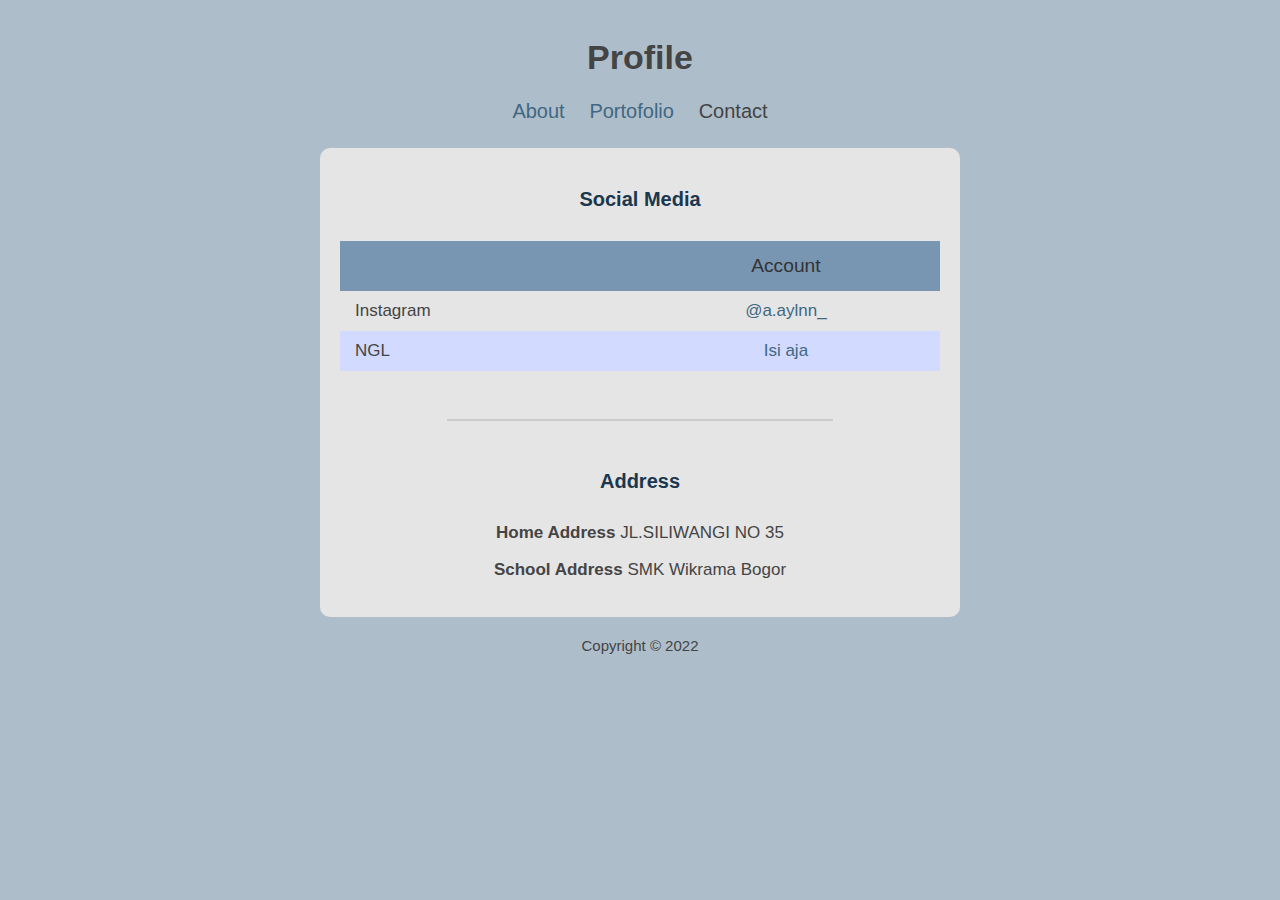
<file: contact.html>
<!DOCTYPE html>
<html>
<head>
  <meta charset="utf-8">
  <title>Data diri-Alya</title>
  <link rel="stylesheet" type="text/css" href="style.css">
</head>
<body>	
  <div class="container">
    <div class="header">
      <h1 class="text-header">Profile</h1>
    </div>
    <div class="navbar">
      <ul class="list-nav">
        <li><a href="index.html">About</a></li>
        <li><a href="portofolio.html">Portofolio</a></li>
        <li><a href="#" class="active">Contact</a></li>
      </ul>
    </div>
    <div class="content">
      <!-- Social Media -->
      <section class="section">
        <h2 class="section-header">Social Media</h2>
          <div class="responsive-table">
            <table>
              <tr class="tr-header">
                <th>&nbsp;</th>
                <th>Account</th>
              </tr>
              <tr>
                <td class="text-left">Instagram</td>
                <td>
                  <a href="https://www.instagram.com/a.aylnn_/" target="_blank">@a.aylnn_</a>
                </td>
              </tr>
              <tr>
                <td class="text-left">NGL</td>
                <td>
                  <a href="http://ngl.link/a.aylnn_"_ target="_blank">Isi aja</a>
                </td>
            </table>
          </div>
      </section>
      <hr>
      <!-- Contact -->
      <section class="section">
        <h2 class="section-header">Address</h2>
        <p><b>Home Address </b>JL.SILIWANGI NO 35</p>
        <p><b>School Address </b>SMK Wikrama Bogor</p>
      </section>
    </div>
    <footer>
      <p class="footer-text">Copyright &copy; 2022</p>
    </footer> 
  </div>
</body>
</html>
</file>
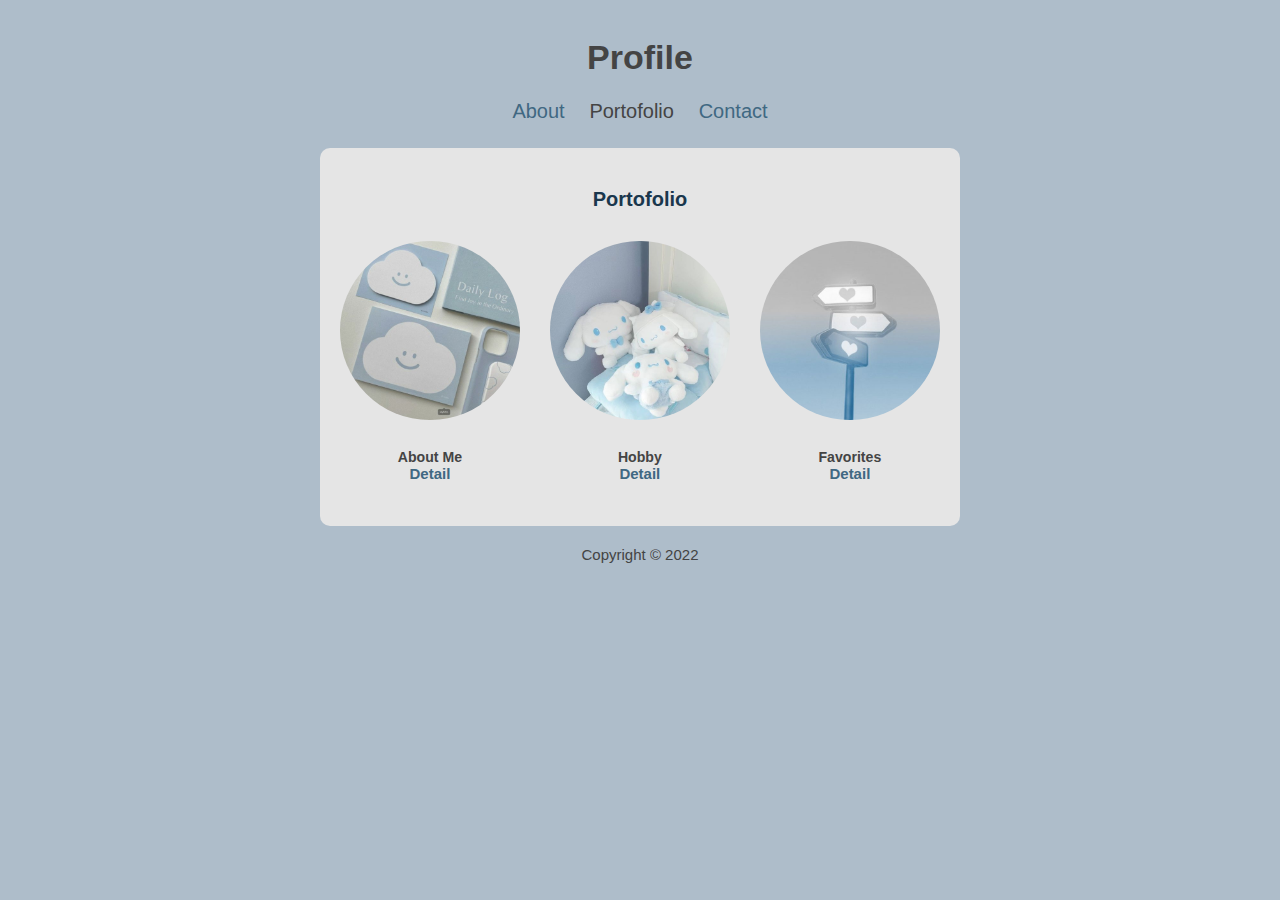
<file: portofolio.html>
<!DOCTYPE html>
<html>
<head>
  <meta charset="utf-8">
  <title>Data diri-Alya</title>
  <link rel="stylesheet" type="text/css" href="style.css">
</head>
<body>
  <div class="container">
    <h1>Profile</h1>
    <div class="navbar">
      <ul class="list-nav">
        <li><a href="index.html">About</a></li>
        <li><a href="#" class="active">Portofolio</a></li>
        <li><a href="contact.html">Contact</a></li>
      </ul>
    </div>
    <div class="content">
    <!-- Portofolio -->
      <section class="section">
        <h2 class="section-header">Portofolio</h2>
        <div class="gallery">
          <figure class="images">
            <img src="img/portofolio1.jpg" class="gallery-img" />
            <figcaption>
              <h5 class="name">About Me
              <span>
                  <a href="detail1.html">Detail</a>
                </span>
              </h5>
            </figcaption>
          </figure>
          <figure class="images">
            <img src="img/portofolio2.jpg" class="gallery-img" />
            <figcaption>
              <h5 class="name">Hobby
              <span>
                  <a href="detail2.html">Detail</a>
                </span>
              </h5>
            </figcaption>
          </figure>
          <figure class="images">
            <img src="img/portofolio3.jpg" class="gallery-img" />
            <figcaption>
              <h5 class="name">Favorites
                <span>
                  <a href="detail3.html">Detail</a>
                </span>
              </h5>
            </figcaption>
          </figure>
        </div>
      </section>
    </div>
    <footer>
      <p class="footer-text">Copyright &copy; 2022</p>
    </footer> 
  </div>
</body>
</html>
</file>
<file: style.css>
body {
    background-color: #AEBDCA;
    color: #444444;
    font-family: "Open Sans", Arial;
    font-size: 17px;
    padding: 15px;
    margin: 0;
  }
  
  .container {
    max-width: 640px;
    margin-left: auto;
    margin-right: auto;
  }
  
  h1 { text-align: center; }
  
  .navbar { 
    text-align: center; 
    margin-bottom: 25px;
  }
  
  .list-nav {
      padding: 0;
      margin: 0; 
  }
  
  .list-nav li {
      display: inline-block;
      list-style: none;
      margin-left: 10px;
      margin-right: 10px;
  }
  
  .list-nav a { font-size: 20px; }
  .list-nav li a.active { color: #444444; }
  a:hover { color: #444444; }
  
  a { 
    color: #406882; 
    text-decoration:none;
  }
  
  .content { 
    background-color: #E5E5E5; 
    border-radius: 10px;
  }
  
  .content-header{ margin-bottom: 0; font-family: cursive;}
  
  .content-text {
     font-size: 20px;
     margin: 0;
     font-family: cursive;
  }
  
  #content-img {
    background-image: url(img/header.jpg);
    background-position: center;
    background-size: cover;
    min-height: 400px;
    text-align: center;
    border-top-left-radius: 10px;
    border-top-right-radius: 10px;
  }
  
  #content-img img {
    max-width: 50%;
    margin-bottom: -15px;
  }
  
  .content1 img {
    padding: 4%;
    font-size: 30px;
    border-radius: 100%;
  }
  
  .section {
    padding-top: 10px;
    padding-left: 20px;
    padding-right: 20px;
    padding-bottom: 20px;
  }
  
  .section-small {
    max-width: 490px;
    margin-left: auto;
    margin-right: auto;
    padding-top: 20px;
    text-align: center;
  }
  
  .section-header {
    color: #1A374D;
    text-align: center;
    font-size: 20px;
    margin-top: 30px;
    margin-bottom: 30px;
  }
  
  hr {
    width: 60%;
    border: 0.5px solid #ccc;
  }
  
  table {
    width: 100%;
    border-spacing: 0;
    padding-bottom: 20px;
  }
  
  th {
    color: #333333;
    font-weight: 400;
    font-size: 1.2rem;
    padding-left: 15px;
    padding-right: 15px;
  }
  
  td {
    text-align: center;
    padding: 10px 15px;
  }
  
  .text-left { text-align: left; }
  tr:nth-child(odd) { background-color: #D2DAFF; }
  
  tr.tr-header {
    background-color: #7895B2;
    height: 50px;
  }
  
  .footer-text {
    font-size: 15px;
    margin-top: 20px;
    margin-bottom: 20px;
    text-align: center;
  }

  img { 
    max-width: 100%;
    max-height: 200px;
  }
  
  .gallery {
    display: flex;
    margin-left: -15px;
    margin-right: -15px;
  }
  
  .images {
    padding-left: 15px;
    padding-right: 15px;
  }
  
  figure { margin: 0; }
  figcaption { text-align: center; }
  
  figcaption span {
    display: block;
    color: #333333;
    font-size: 15px;
  }

  p { text-align: center; }

  .gallery-img {
    border-radius: 100px;
  }
</file>
